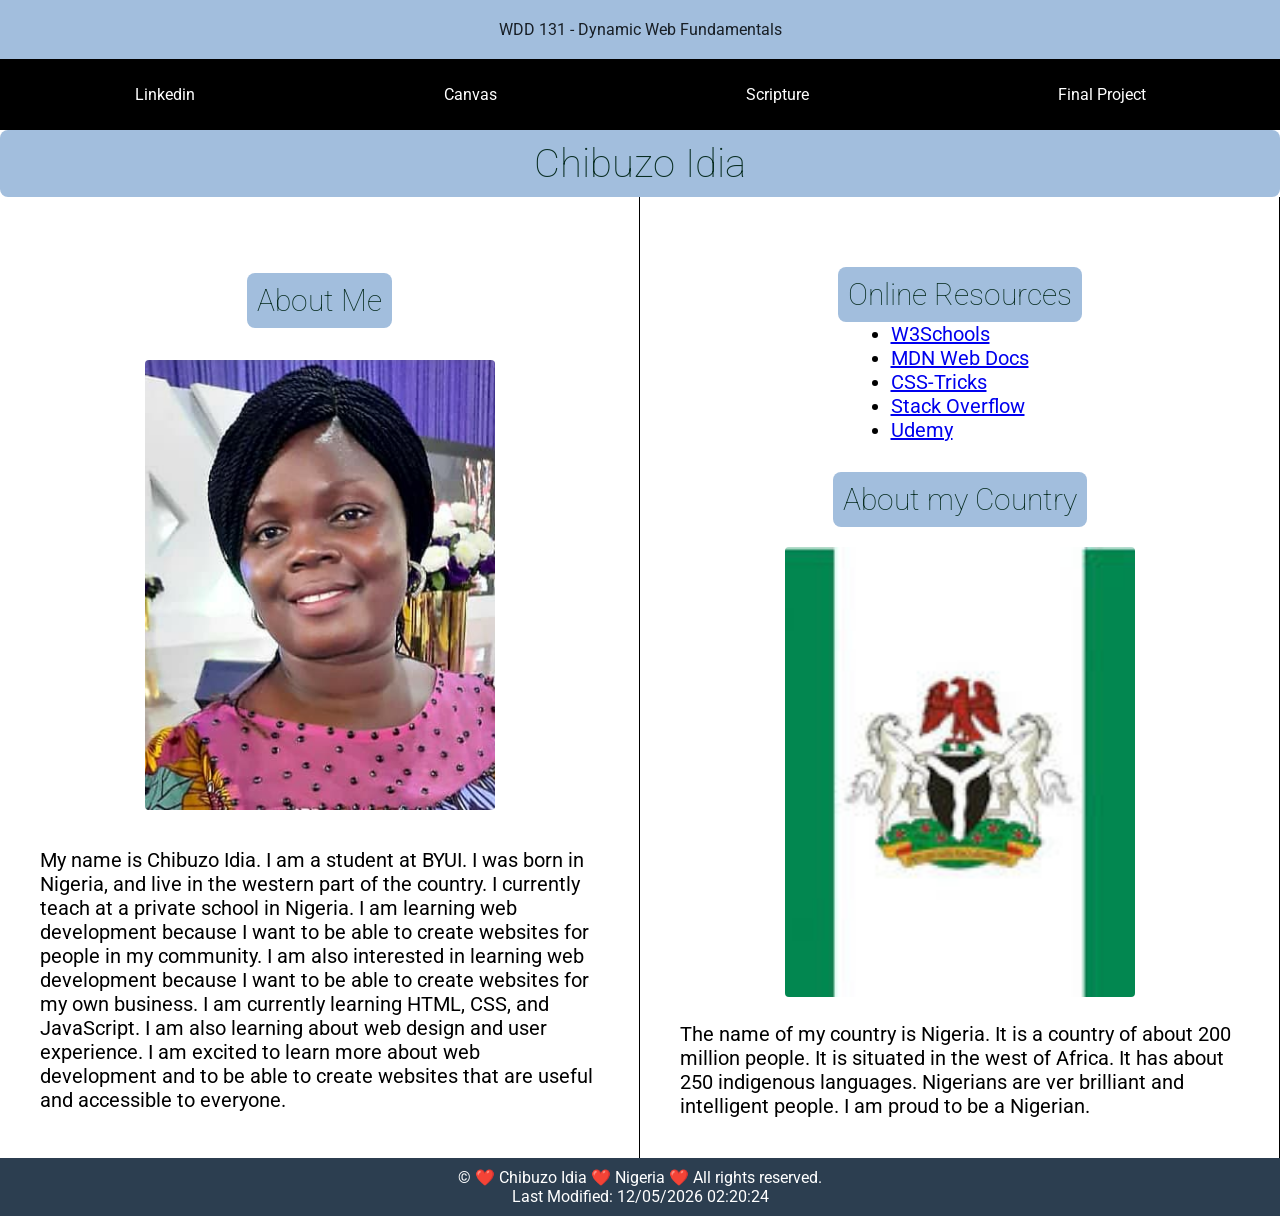
<file: index.html>
<!DOCTYPE html>
<html lang="en">

<head>
    <meta charset="UTF-8">
    <meta name="viewport" content="width=device-width, initial-scale=1.0">
    <title>WDD 131 - Dynamic Web Fundamentals - Chibuzo Idia</title>
    <meta name="description"
        content="WDD 131 - Dynamic Web Fundamentals - Chibuzo Idia. This page is all about me, online resources and any other information you may find useful">
    <meta name="author" content="Chibuzo Idia">
    <link rel="stylesheet" href="styles/base.css">
    <script src="scripts/getdates.js" defer></script>
    <link rel="preconnect" href="https://fonts.googleapis.com">
    <link rel="preconnect" href="https://fonts.gstatic.com" crossorigin>
    <link href="https://fonts.googleapis.com/css2?family=Roboto:wght@400;700&display=swap" rel="stylesheet">
</head>

<body>
    <header>
        <span id="course-title">WDD 131 - Dynamic Web Fundamentals</span>
        <nav>
            <ul>
                <li><a href="https://www.linkedin.com/" title="LinkedIn">Linkedin</a></li>
                <li><a href="https://byupw.instructure.com/" title="Canvas">Canvas</a></li>
                <li><a href="https://www.churchofjesuschrist.org/study/scriptures" title="Scriptures">Scripture</a></li>
                <li><a href="#" title="Final Project">Final Project</a></li>

            </ul>
        </nav>
    </header>


    <main>
        <h1>Chibuzo Idia</h1>

        <div class="container">

            <!--left column-->
            <section class="card">
                <h2>About Me</h2>

                <div class="pic">
                    <img src="images/chibuzo.jpg" alt="chibuzos image">
                </div>
                <p>My name is Chibuzo Idia. I am a student at BYUI. I was born in Nigeria, and live in the western part
                    of the country.
                    I currently teach at a private school in Nigeria. I am learning web development because I
                    want to be able to create websites for people in my community.
                    I am also interested in learning web development because I want to be able to create websites for
                    my own business. I am currently learning HTML, CSS, and JavaScript. I am also learning about web
                    design and user experience.
                    I am excited to learn more about web development and to be able to create websites that are useful
                    and
                    accessible to everyone.
                </p>

            </section>

            <section class="card">
                <h2>Online Resources</h2>
                <ul>
                    <li><a href="https://www.w3schools.com/" title="W3Schools">W3Schools</a></li>
                    <li><a href="https://developer.mozilla.org/en-US/" title="MDN Web Docs">MDN Web Docs</a></li>
                    <li><a href="https://css-tricks.com/" title="CSS-Tricks">CSS-Tricks</a></li>
                    <li><a href="https://stackoverflow.com/" title="Stack Overflow">Stack Overflow</a></li>
                    <li><a href="https://udemy.com/" title="Udemy">Udemy</a></li>

                </ul>

                <h2>About my Country</h2>
                <div class="pic">
                    <img src="images/nigeria-flag.jpg" alt="image of nigeria">
                </div>
                <p>The name of my country is Nigeria. It is a country of about 200 million people.
                    It is situated in the west of Africa. It has about 250 indigenous languages. Nigerians are ver
                    brilliant and
                    intelligent people.
                    I am proud to be a Nigerian.
                </p>
            </section>

        </div>

    </main>

    <footer>
        <p>&copy; <span id="current-year"></span> ❤️ Chibuzo Idia ❤️ Nigeria ❤️ All rights reserved.</p>
        <p id="lastModified">Last Modified</p>
    </footer>

</body>

</html>
</file>
<file: styles/base.css>
* {
    margin: 0;
    padding: 0
}

body {
    display: flex;
    flex-direction: column;
    min-height: 100vh;
    margin: 0;
    font-family: "Roboto", sans-serif;
    font-weight: 400;
}



#course-title {
    display: block;
    background-color: #a2bedd;
    color: #181f26;
    padding: 20px;
    text-align: center;
}

nav {

    background-color: #000;
}

h1 {
    text-align: center;
    background-color: #a2bedd;
    color: #082d21;
    padding: 10px;
    font-weight: 80;
    border-radius: 8px;
}

h2 {
    text-align: center;
    background-color: #a2bedd;
    color: #082d21;
    padding: 10px;
    font-weight: 50;
    border-radius: 8px;
    margin-top: 30px;
}


.container {
    display: flex;
    flex-direction: row;
    flex: 1;
    width: 100%;
}

header {
    font-weight: 400;
}

.card {
    flex: 1;
    padding: 40px;
    display: grid;
    place-items: center;
    border-right: 1px solid #000;
}

.pic {
    width: 100%;
    max-width: 350px;
    margin: 20px 0;
    align-content: center;
}

.pic img {
    width: 100%;
    height: 450px;
    border-radius: 4px;
    object-fit: cover;
}



nav ul {
    list-style-type: none;
    display: flex;
    justify-content: space-around;
    padding: 10px;


}

main {
    font-size: 20px;
}

nav a {
    display: block;
    color: #fff;
    text-align: center;
    padding: 1rem;
    text-decoration: none;
}

nav a:hover {
    text-decoration: overline;
}

@media(min-width: 640px) {
    nav ul {
        display: flex;
    }
}

footer {
    background-color: #2c3e50;
    color: #fff;
    text-align: center;
    padding: 10px;
}
</file>
